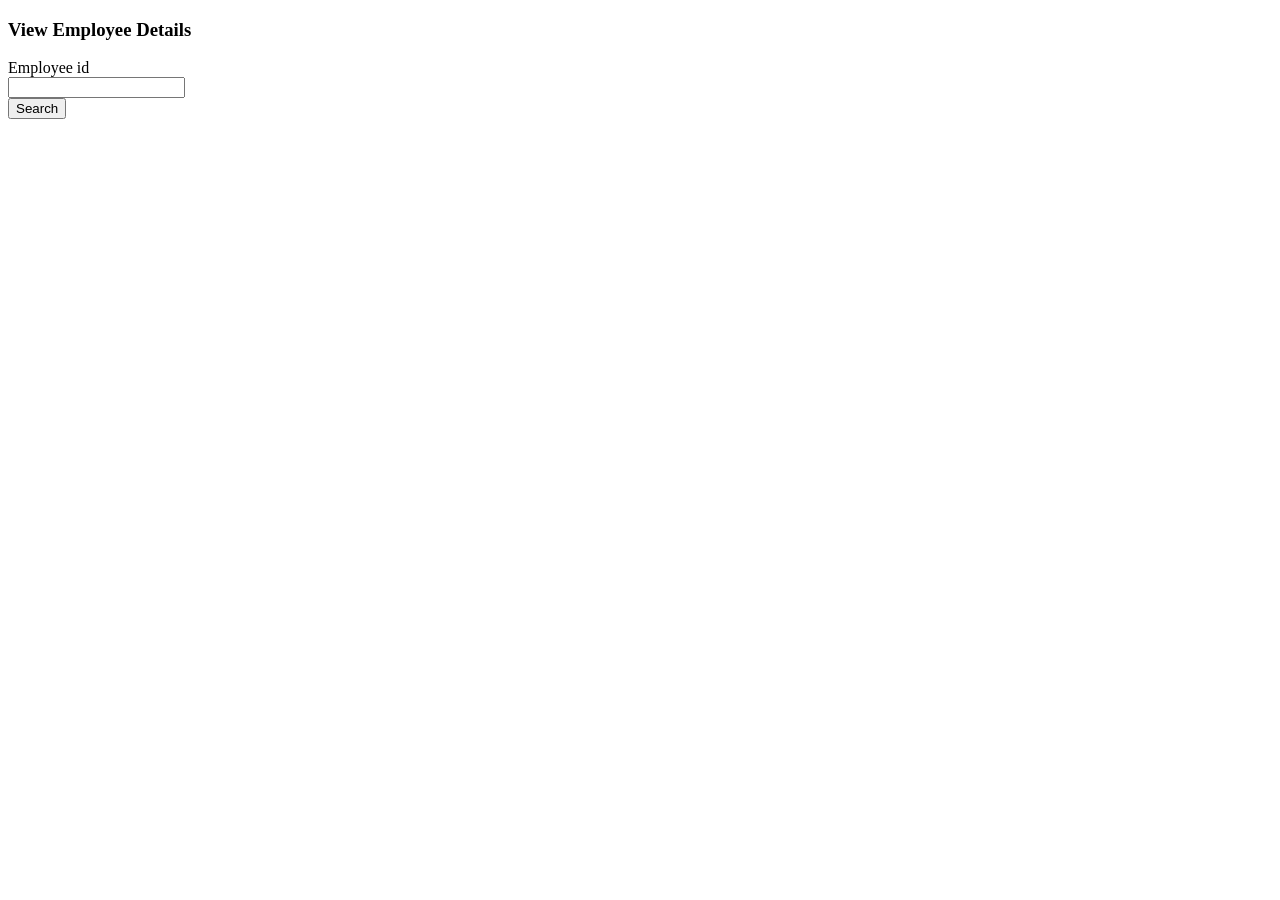
<file: emp/emp-web/src/main/webapp/app/templates/emp-search.html>
<!DOCTYPE html>
<html lang="en" class="no-js">
   <!-- BEGIN HEAD -->

   
<body>		
			
   <!--header-->
   <!--header ends-->
   <!-- BEGIN CONTAINER -->
   <div class="page-container">
   <!-- BEGIN SIDEBAR -->

   <!-- END SIDEBAR -->
   
   <!-- BEGIN CONTENT -->
       <div class="page-content-wrapper">
	<div class="standalone-page-content">
				<div class="row">
					<div class="col-md-12 col-sm-12 ">
						<h3 class="page-title">
							<i class="fa fa-search pull-left font25 marg_top10"></i>View Employee Details
						</h3>
					</div>
				</div>             <div class="row">
                <div class="col-md-12 col-sm-12 ">
                   
                </div>
             </div>
             <!-- END PAGE HEADING-->



			
	

			
			
             <!-- Start Search section -->
             <div class="row">

                   <!-- Start Editable Search section -->


                      <div class="clearfix" id="searchadvanced1">
                         <form id="emp_search_form" method="post" name="emp_search_form">
                            <!-- start section -->
                            <div class="terminal_main" id="open-form">
                               <div class="clearfix">
                                                              
                                  <div class="col-md-12 col-sm-12" >
                                  
                                      <div class="col-md-7 col-sm-7">
                                        <div class="form-horizontal form-left ">
                                           <div class="form-group">
                                              <label class="col-md-4 col-sm-4 control-label texalignright">Employee id
 												<i title="Employee id"
                                                        data-original-title=""
                                                        data-content=""
                                                        data-placement="top"
                                                         data-trigger="hover"
                                                        data-toggle="tooltip"
                                                        class="fa fa-question-circle popovers"></i>
                                              </label>

                                              <div class="col-md-3 col-sm-3">
                                                    <input name="empid" id="empid" value=""
                                                    class="form-control srch"  >
                                              </div>
                                           </div>
                                        </div>

 
          
                                                
                                     
                                     </div>
 
                                  </div>
                               </div>
                               <div class="clearfix margin-bottom-15">

                                  <div class="col-md-8 col-sm-8">
                                     <div class="margin-top-25">
                                        <button type="button" id="searchEmp" class="btn blue btn-md pull-right" style="margin-right:162px;">
                                        Search
                                        </button>
                                     </div>
                                  </div>


                               </div>
                            </div>
                            <!-- end section -->

                         </form>
                      </div>

                   <div id="renderSearchResults">
<!--                    <div class="table-scrollable">
                   </div> -->
                   </div>          
                   
                   
                   <!-- Start Editable Search section -->

                <div class="clearfix "></div>
             </div>

  
          </div>
          <!-- END CONTENT -->
       </div>
   </div>
   <!-- END CONTAINER -->
   <!-- BEGIN FOOTER -->
<!--    <div class="footer">
      <div class="footer-inner">
          2014 &copy; Employee Dashboard.
      </div>
      <div class="footer-tools">
          <span class="go-top"><i class="fa fa-angle-up"></i></span>
      </div>
      </div> -->
   <!-- END FOOTER -->




   <!-- END JAVASCRIPTS -->
   <!-- END BODY -->
    <script>

   
   $(document).keypress(function(event) {
	    var keycode = (event.keyCode ? event.keyCode : event.which);
	    if(keycode == '13') {
	        $('#searchEmp').trigger('click');
	    }
	});
   </script>

</body>
   <!-- END BODY -->
</html>
</file>
